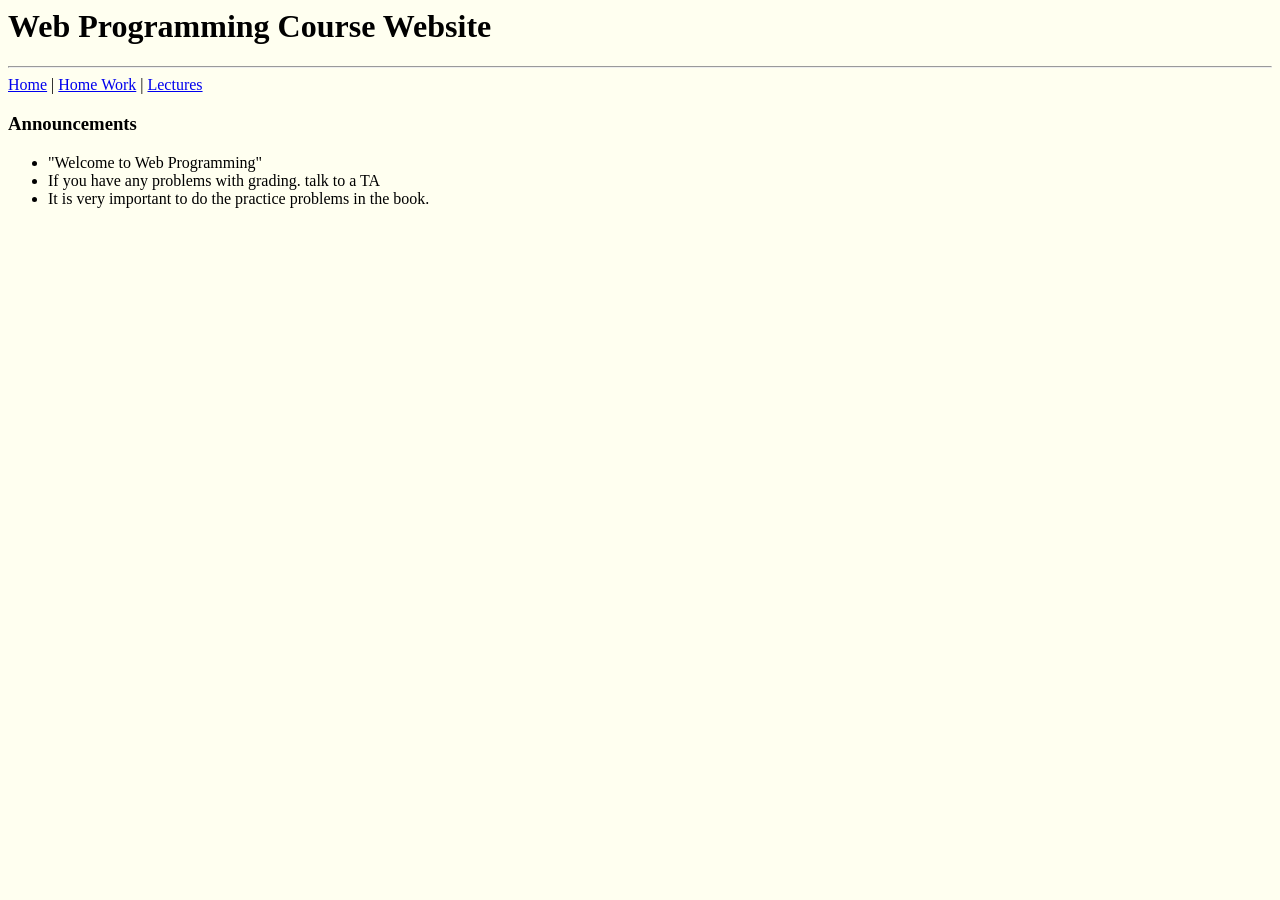
<file: Practicals/Lab-02/Exercise-02/index.html>
<html>
    <head>
        <title>Web Programming</title>
        <style>
            body{
                background-color:ivory;
            }
        </style>
    </head>
    <body>
        <h1>Web Programming Course Website</h1>
        <hr>
        <a href="#">Home</a> | <a href="#">Home Work</a> | <a href="#">Lectures</a>
        <br/>
        <h3>Announcements</h3>
        <ul>
            <li>"Welcome to Web Programming"</li>
            <li>If you have any problems with grading. talk to a TA</li>
            <li>It is very important to do the practice problems in the book.</li>
        </ul>
    </body>
</html>
</file>
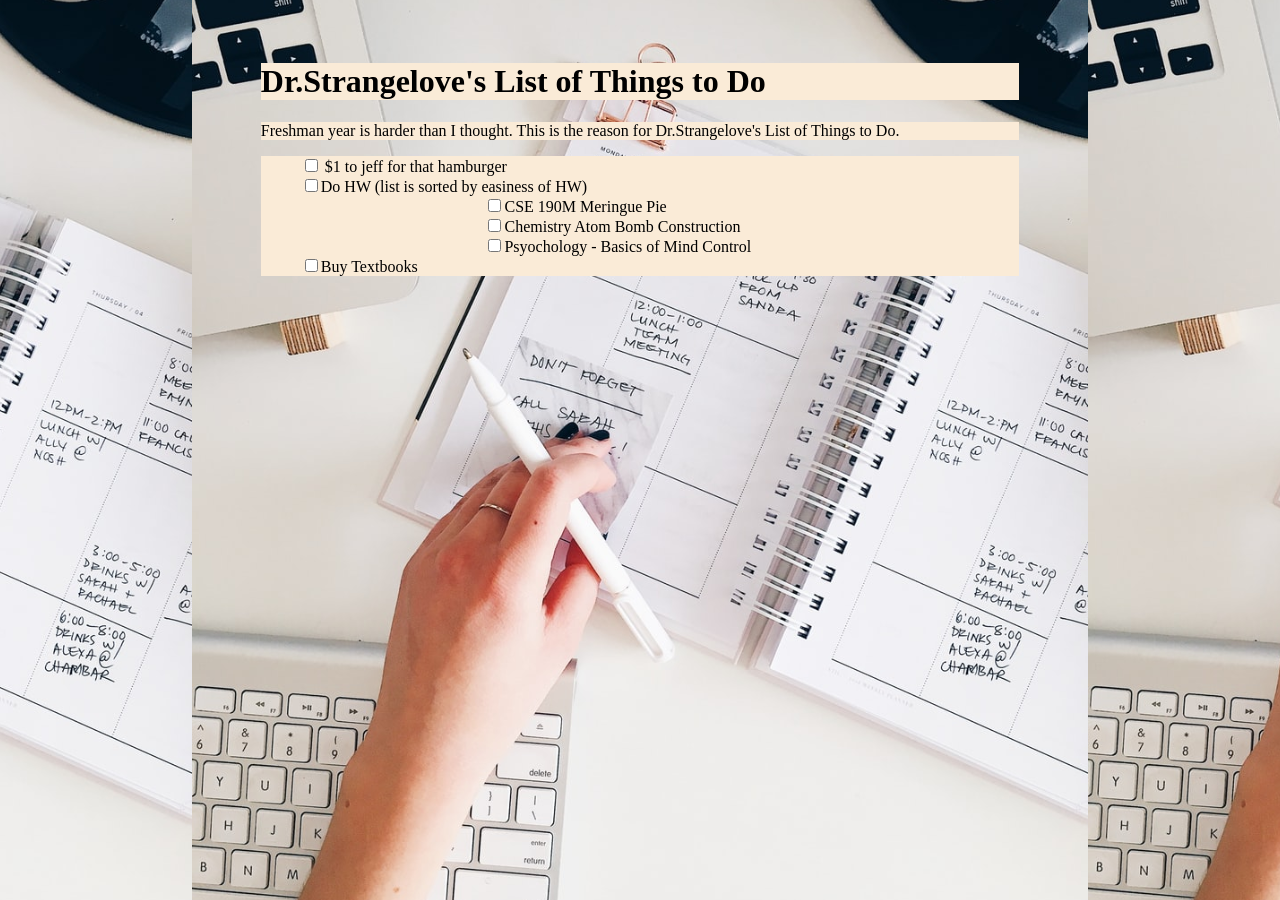
<file: Practicals/Lab-02/Exercise-03/index.html>
<html>
    <head>
        <title>To Do List</title>
                <style>
            body{
               background-image: url("bg.jfif");
               background-position: center;
               background-size:70%;
            }
                    
            p,h1,ul,ol{
                background-color: antiquewhite;
                text-align: left;
                margin-left: 20%;
                margin-right: 20%;
                font-family: 'Indie Flower', cursive;
            }
                    
            h1{
                margin-top: 5%;
            }
                    
            ol,ul{
                list-style-type: none;
            }
                    
        </style>
    </head>
    <body>
        <h1>Dr.Strangelove's List of Things to Do</h1>
        <p>Freshman year is harder than I thought. This is the reason for Dr.Strangelove's List of Things to Do.</p>
        <ul>
            <li><input type="checkbox"> $1 to jeff for that hamburger</li>
            <li><input type="checkbox">Do HW (list is sorted by easiness of HW)</li>
                <ol>
                    <li><input type="checkbox">CSE 190M Meringue Pie</li>
                    <li><input type="checkbox">Chemistry Atom Bomb Construction</li>
                    <li><input type="checkbox">Psyochology - Basics of Mind Control</li>
                </ol>
            <li><input type="checkbox">Buy Textbooks</li>
        </ul>
    </body>
</html>
</file>
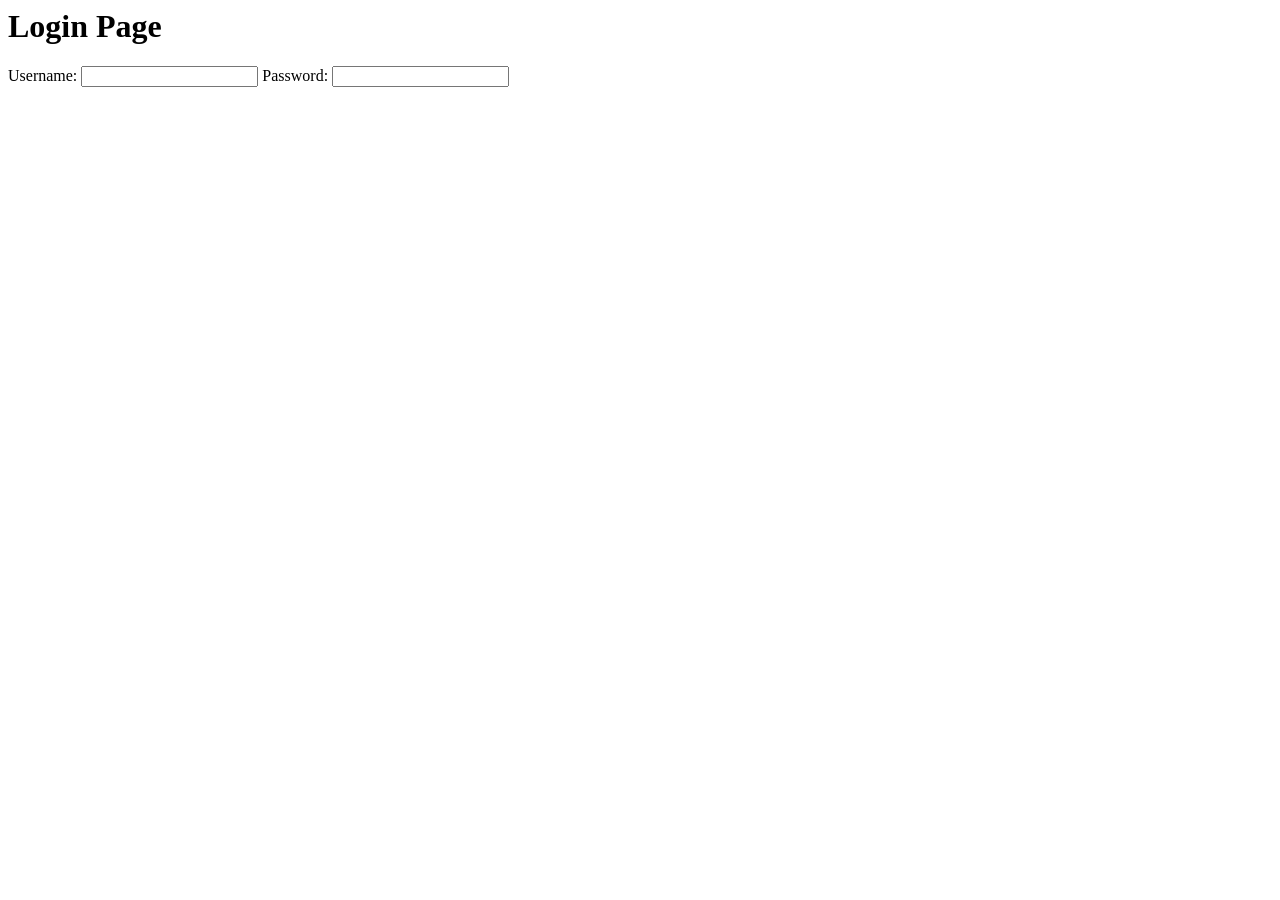
<file: HTML/html-forms/Login-Page.html>
<html>
 <head>
     <title>Working with HTML Forms</title>
 </head>
 <body>
     <h1>Login Page</h1>
     <form>
       <label for="username">
          Username: 
          <input type="text" id="username" name="username">
       </label>
       <label for="password">
          Password:
          <input type="password" id="password" name="password">
        </label>
     </form>
 </body>
</html>
</file>
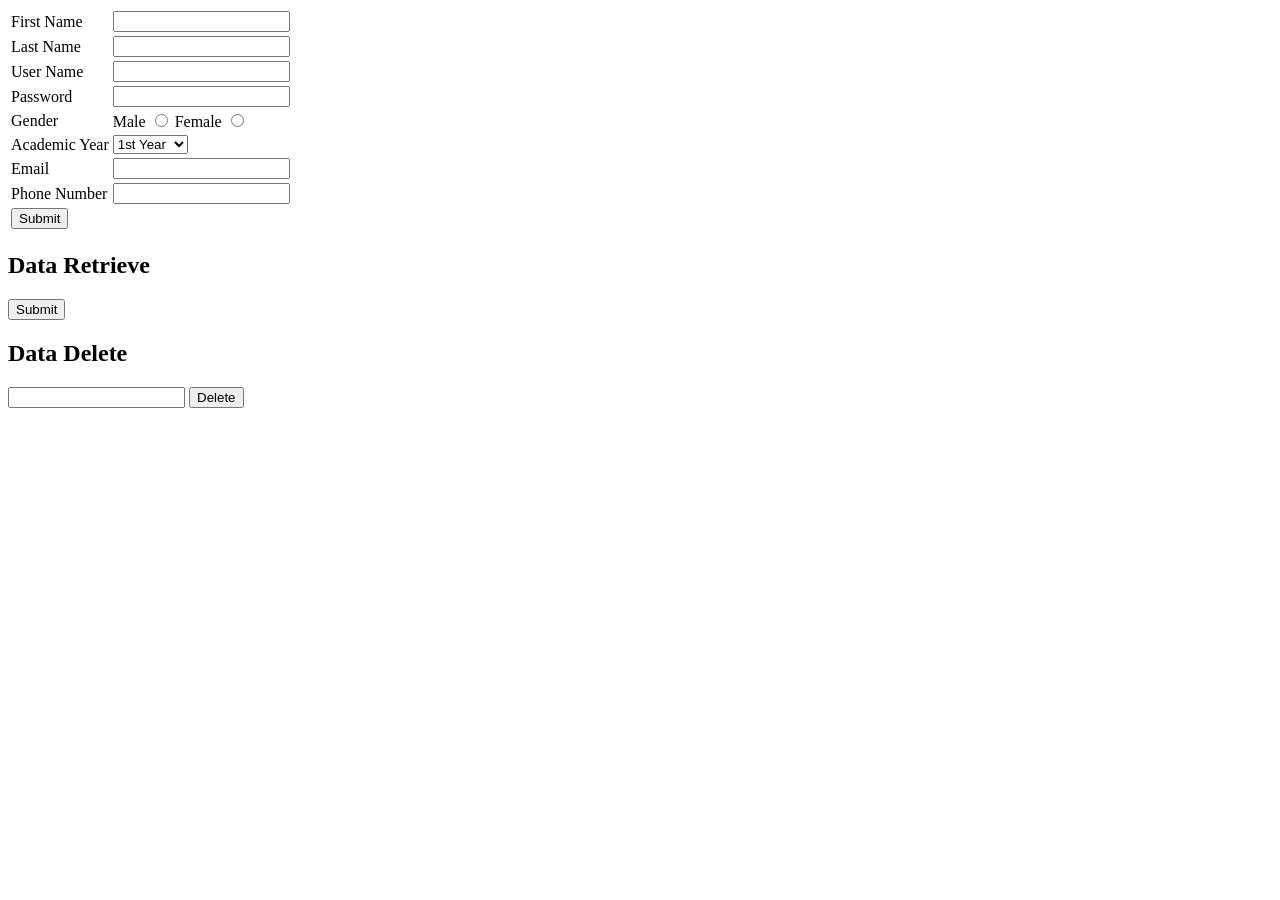
<file: PHP/Sign Up Form/SignUp.html>
<!DOCTYPE html>
<html lang="en">
<head>
    <meta charset="UTF-8">
    <meta name="viewport" content="width=device-width, initial-scale=1.0">
    <title>Document</title>
</head>
<body>
    <form action="register.php" method="POST" name="form1">
        <table>
            <tr>
                <td>First Name</td>
                <td><input type="text" name="fname"></td>
            </tr>
            <tr>
                <td>Last Name</td>
                <td><input type="text" name="lname"></td>
            </tr>
            <tr>
                <td>User Name</td>
                <td><input type="text" name="uname"></td>
            </tr>
            <tr>
                <td>Password</td>
                <td><input type="password" name="pword"></td>
            </tr>
            <tr>
                <td>Gender</td>
                <td>Male <input type="radio" name="gender" value="male"> Female <input type="radio" name="gender" value="female"></td>
            </tr>
            <tr>
                <td>
                    Academic Year
                </td>
                <td>
                    <select name="academic_yr">
                        <option value="1_year">1st Year</option>
                        <option value="2_year">2nd Year</option>
                        <option value="3_year">3rd Year</option>
                        <option value="4_year">4th Year</option>
                    </select>
                </td>
            </tr>
            <tr>
                <td>Email</td>
                <td><input type="email" name="email"></td>
            </tr>
            <tr>
                <td>Phone Number</td>
                <td><input type="text" name="phone"></td>
            </tr>
            <tr>
                <td><input type="submit" name="submit"></td>
            </tr>
        </table>
    </form>

<form action="retrieve.php" name="form2" method="POST">
    <h2>Data Retrieve</h2>
    <input type="submit" name="submit">
</form>
    
<form action="delete.php" name="form2" method="POST">
    <h2>Data Delete</h2>
    <input type="text" name="del">
    <input type="submit" name="submit" value="Delete">
</form>

</body>
</html>
</file>
